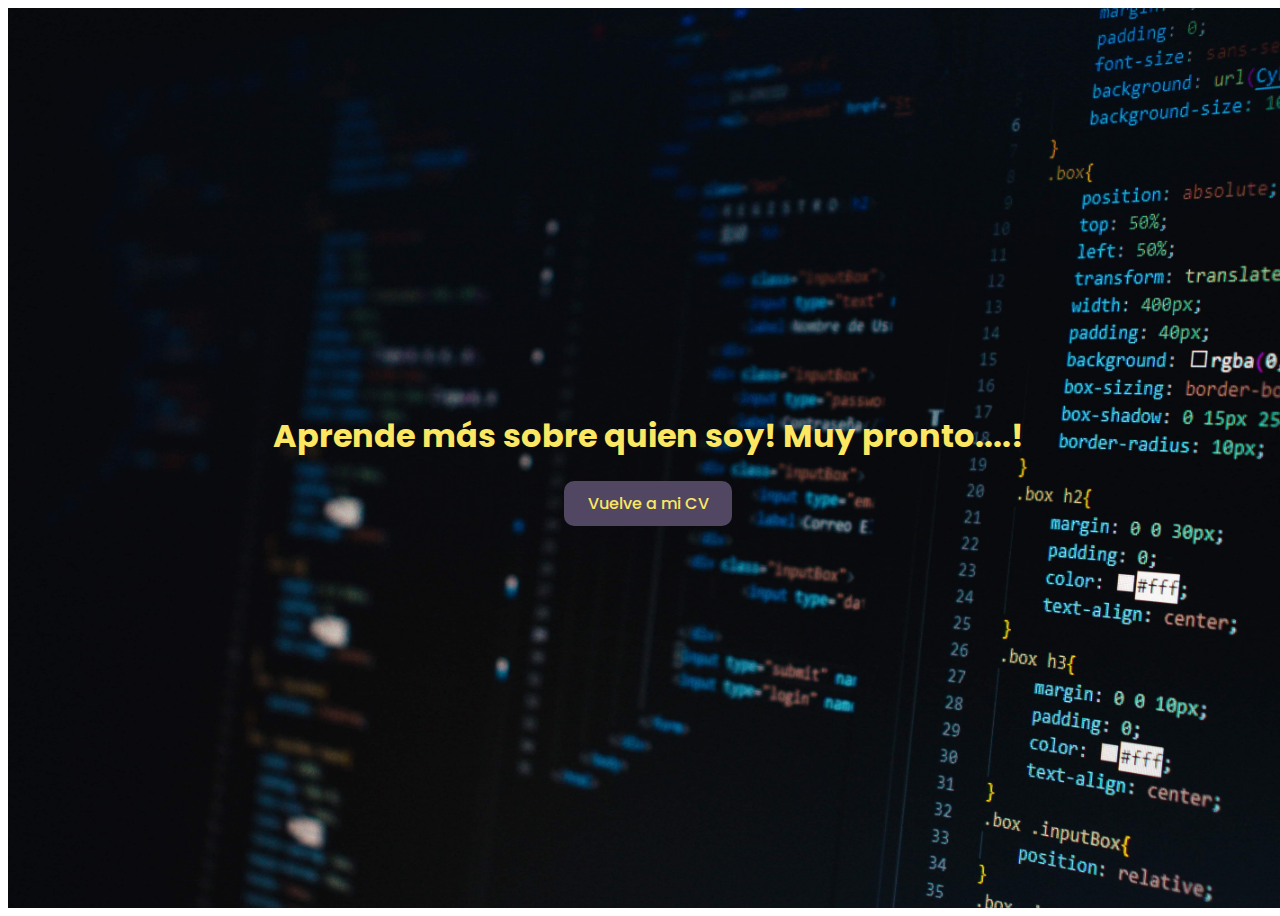
<file: pages/sobremi.html>
<!DOCTYPE html>
<html lang="en">
<head>
    <meta charset="UTF-8">
    <meta name="viewport" content="width=device-width, initial-scale=1.0">
    <link rel="stylesheet" href="../styles.css">
    <title>Sobre Mí</title>
</head>
<section class="pag2">
    <h1>Aprende más sobre quien soy! Muy pronto....!</h1>
    <a href="/">Vuelve a mi CV</a>
</section>
</html>
</file>
<file: styles.css>
@import url('https://fonts.googleapis.com/css2?family=Poppins:wght@100;300;400;500;600;700;800&display=swap');

:root {
    --shadow-color: 249deg 37% 23%;
    --shadow-color2: 26deg 64% 45%;
    --shadow-elevation-low:
        1px 1px 10px hsl(var(--shadow-color) / 0.34),
        1.7px 1.7px 5.7px -1.2px hsl(var(--shadow-color) / 0.34),
        4px 4px 6.4px -2.5px hsl(var(--shadow-color) / 0.34);
        --shadow-elevation-low2:
        1px 1px 10px hsl(var(--shadow-color2) / 0.34),
        1.7px 1.7px 5.7px -1.2px hsl(var(--shadow-color) / 0.34),
        4px 4px 6.4px -2.5px hsl(var(--shadow-color) / 0.34);
    --shadow-elevation-medium:
        1px 1px 1.6px hsl(var(--shadow-color) / 0.36),
        3.3px 3.3px 5.3px -0.8px hsl(var(--shadow-color) / 0.36),
        8.2px 8.2px 13px -1.7px hsl(var(--shadow-color) / 0.36),
        20px 20px 31.8px -2.5px hsl(var(--shadow-color) / 0.36);
}

    body {
        display: grid;
        align-items: center;
        justify-content: center;
        width: 100vw;
        height: 100vh;
        font-family: 'Poppins', sans-serif;
    }

    main {
        width: 650px;
        height: 1060px;
        display: flex;
        flex-direction: column;
        align-items: center;
        position: relative;
        background-color: #FFFEE3;
    }

    .pag2 {
        width: 100vw;
        height: 100vh;
        display: flex;
        flex-direction: column;
        align-items: center;
        justify-content: center;
        background-image: url(./assets/back1.jpg);
        background-size: cover;
        background-repeat: no-repeat;
        color: #FBE762;
    }

    .pag2 a {
        width: 10%;
        text-align: center;
    }

    .video {
        width: 100%;
        height: 400px;
        position: absolute;
        z-index: 0;
        top: -100px;
        left: 0;
    }

    .img {
        position: relative;
        display: flex;
        align-items: center;
        justify-content: center;
        z-index: 2;
        top: -5px;
    }

    img {
        width: 200px;
        height: 265px;
    }

    .title {
        display: flex;
        flex-direction: column;
        align-items: center;
        justify-content: center;
        text-align: center;
        font-weight: bolder;
        font-size: 30px;
        margin-top: -30px;
        margin-bottom: 15px;
        color: #211336;
    }

    .title h1 {
        margin-bottom: 0;
    }

    .title h2 {
        margin-top: -30px;
        margin: 0;
    }

    a {
        background-color: #514762;
        border: none;
        border-radius: 10px;
        padding: 10px 20px;
        color: #FBE762;
        font-weight: 500;
        font-size: 16px;
        text-decoration: none;
    }

    a:hover {
        background-color: #FBE762;
        color: #211336;
        cursor: pointer;
    }

    .main-section {
        display: flex;
    }

    .left-side {
        flex: 2;
    }

    .contact {
        background-color: #FBE762;
        box-shadow: var(--shadow-elevation-low);
        border-radius: 10px;
        position: relative;
        height: 120px;
        width: 260px;
        margin-left: 20px;
    }

    .contact hr {
        position: absolute;
        top: 9px;
        left: 85px;
        border: 2px solid #211336;
        width: 60%;
    }

    .contact h1 {
        font-size: 16px;
        font-weight: 500;
        margin: 0;
        padding: 5px 10px;
    }

    .contact div {
        display: flex;
        align-items: center;
        justify-content: flex-start;
        gap: 10px;
        padding-left: 10px;
        line-height: 5px;
        font-size: 10px;
    }

    .skills {
        border-radius: 10px;
        box-shadow: var(--shadow-elevation-low2);
        width: 309px;
        height: 350px;
        background-color: #514762;
        color: #FBE762;
        margin-top: 20px;
        margin-left: 20px;
        padding: 10px;
        position: relative;
    }

    .skills hr {
        position: absolute;
        top: 31px;
        left: 70px;
        border: 2px solid #FBE762;
        width: 70%;
    }

    .skills h1 {
        font-size: 18px;
        font-weight: 500;
    }

    .skills div p {
        font-size: 12px;
        font-weight: 500;
    }

    .right-side {
        flex: 2;
        margin: 0;
        padding: 0px 40px;
    }

    .right-title {
        position: relative;
    }

    .right-title hr {
        position: absolute;
        border: 2px solid #50478A;
        width: 90%;
        top: 20px;
        left: 0;
    }

    .right-title h1 {
        font-size: 18px;
        font-weight: 500;
        color: #50478A;
        margin: 0;
    }

    .right-title p {
        font-size: 12px;
        
    }

    .right-title div {
        display: flex;
        margin-top: 20px;
        gap: 35px;
    }

    .right-title div h3 {
        font-size: 12px;
        margin: 0;
    }

    .right-title div h2 {
        font-size: 14px;
        margin: 0;
    }

    .right-title div p {
        font-size: 10px;
    }

    .barra {
        position: relative;
        border: 3px solid #FBE762;
        border-radius: 20px;
        overflow: hidden;
        display: flex;
    }

    .ps {
        height: 24px;
        width: 75%;
        background-color: #FBE762;
    }

    .barra p {
        position: absolute;
        right: 8px;
        top: -9px;
        font-weight: bold;
    }

    .html {
        height: 24px;
        width: 85%;
        background-color: #FBE762;
    }

    .css {
        height: 24px;
        width: 65%;
        background-color: #FBE762;
    }

    .react {
        height: 24px;
        width: 40%;
        background-color: #FBE762;
    }

    footer {
        width: 100%;
        font-size: 10px;
        background-color: #211336;
        color: #FBE762;
        text-align: center;
    }

    footer div {
        display: flex;
        justify-content: space-between;
        align-items: center;
        padding: 0 150px;
    }

    .footer-btn {
        background-color: transparent;
        width: 50px;
        border-radius: 0;
        cursor: pointer;
    }

    .footer-btn i {
        font-size: 25px;
    }
</file>
